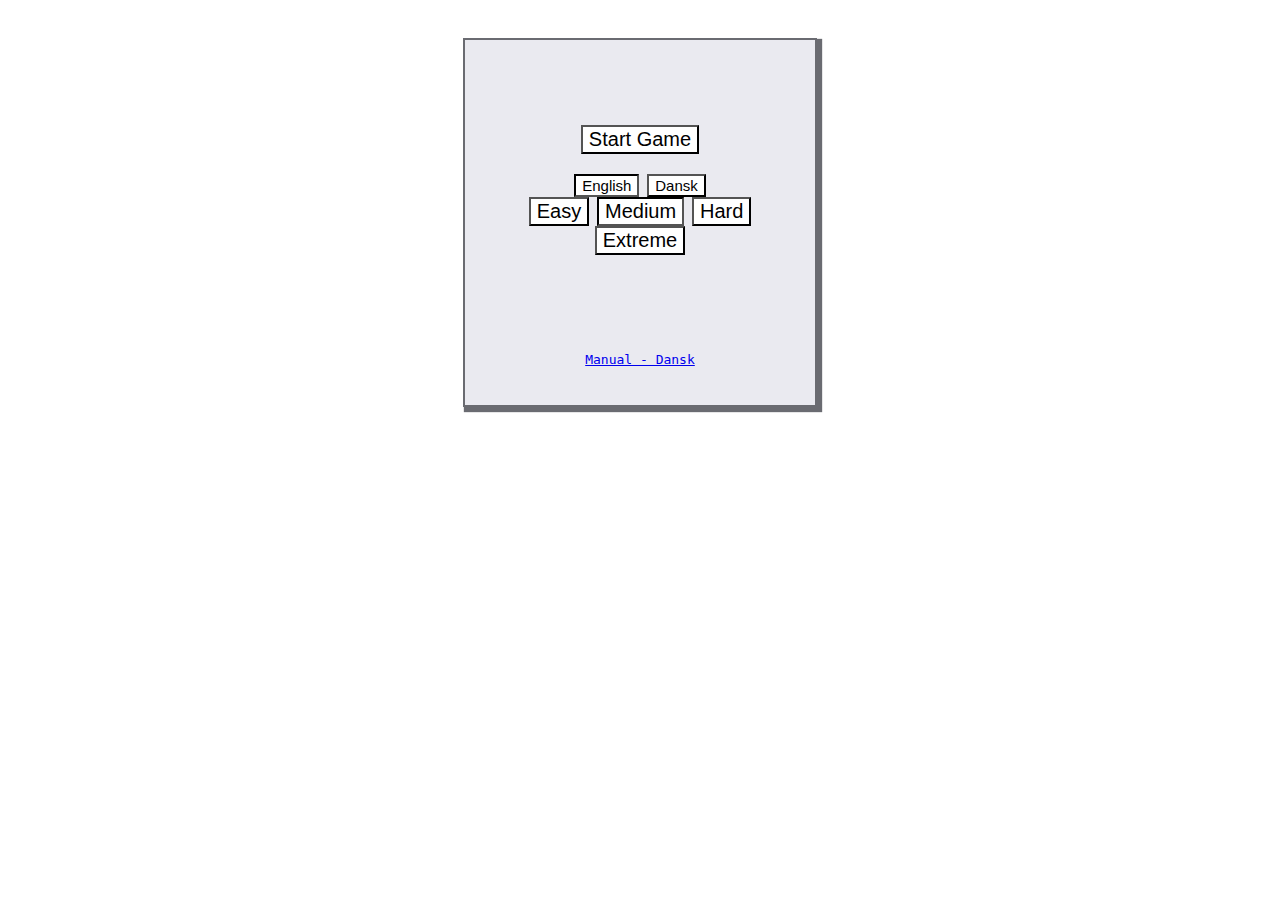
<file: blablabla/index.html>
<html>
<head>
    <meta charset="utf-8"/>
    <script src="main.js"></script>
    <script src="wires.js"></script>
    <script src="button.js"></script>
    <script src="keypad.js"></script>
    <script src="simonsays.js"></script>
    <link rel="stylesheet" href="main.css"/>
    <link rel="stylesheet" href="modules.css"/>
    <title>Bla bla bla..</title>
    </head>
    <body>
        <div id="flash"></div>
        <center>
            <div id="bomb">
                <div id="bombBase">
                    <button id="startGame" onclick="startGame()">Start Game</button>
                    <div id="langs">
                        <button id="pickEnglish" onclick="pickLang('eng')" style="border-style:inset">English</button>
                        <button id="pickDanish" onclick="pickLang('dk')">Dansk</button>
                    </div>
                    <div id="diff">
                        <button id="pickEasy" onclick="pickDiff('easy')">Easy</button>
                        <button id="pickMedium" onclick="pickDiff('medium')" style="border-style:inset">Medium</button>
                        <button id="pickHard" onclick="pickDiff('hard')">Hard</button>
                        <button id="pickEx" onclick="pickDiff('extreme')">Extreme</button>
                </div>
                <div id="settings">
                    <div>
                        <div id="serialDisplay" class="setting"></div>
                        <br>
                        <div id="dateDisplay" class="setting"></div>
                    </div>
                    <div>
                        <div id="strikeDisplay" class="setting"></div>
                        <br>
                        <div id="timerDisplay" class="setting"></div>
                    </div>
                    <div>
                        <div id="batteryDisplay" class="setting"></div>
                    </div>
                        <button id="abortMis" onclick="resetGame('no')">Abort mission</button>
                </div>
            </div>
            <div id="manual">
                <a href="manual(dk).pdf"><p>Manual - Dansk</p></a>
            </div>
        </center>
    </body>
</html>
</file>
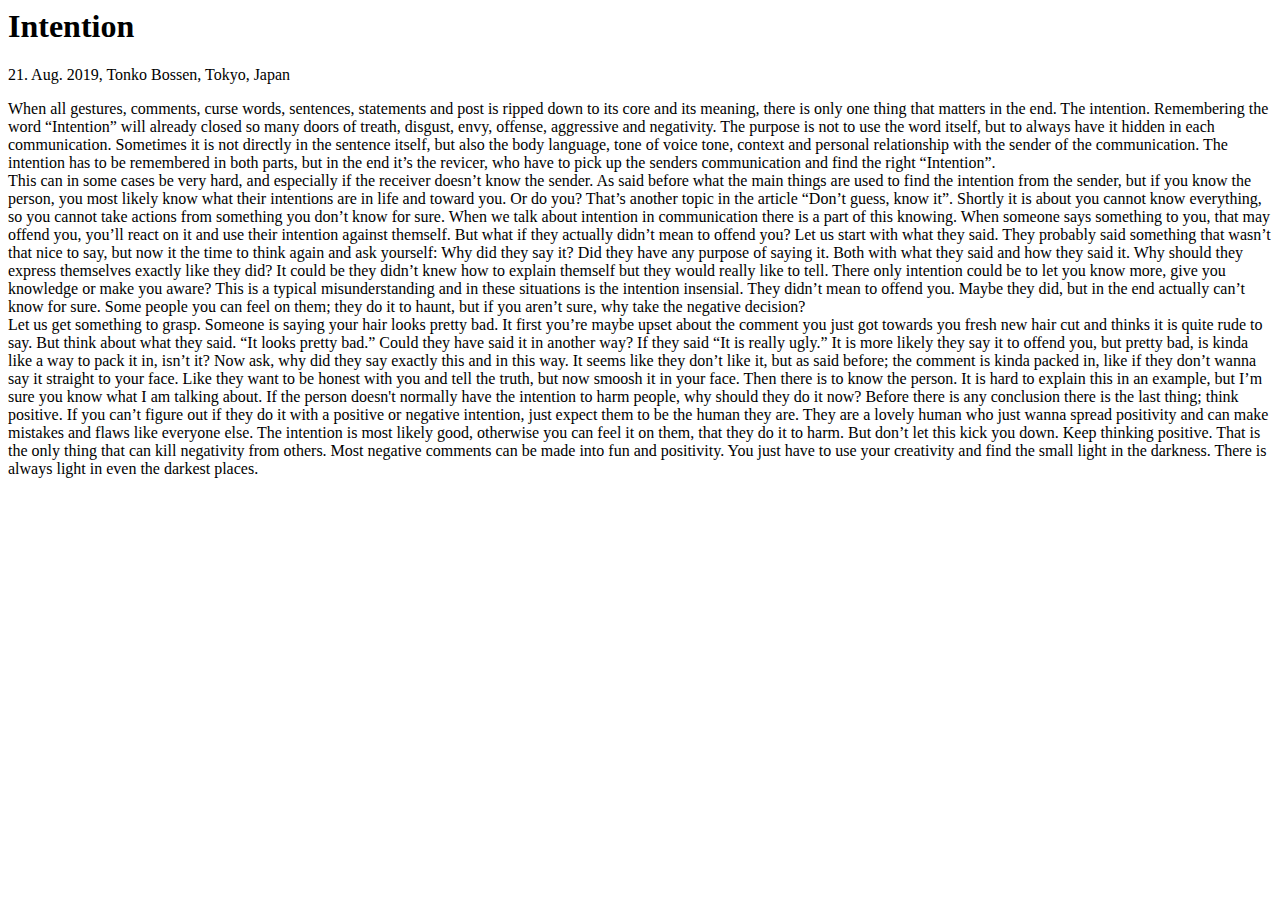
<file: intention.html>
<html>
<head>
</head>
<body>
  <h1>Intention</h1>
  <span>21. Aug. 2019, Tonko Bossen, Tokyo, Japan</span>
<p>
  When all gestures, comments, curse words, sentences, statements and post is ripped down to its core and its meaning, there is only one thing that matters in the end. The intention. Remembering the word “Intention” will already closed so many doors of treath, disgust, envy, offense, aggressive and negativity. The purpose is not to use the word itself, but to always have it hidden in each communication. Sometimes it is not directly in the sentence itself, but also the body language, tone of voice tone, context and personal relationship with the sender of the communication. The intention has to be remembered in both parts, but in the end it’s the revicer, who have to pick up the senders communication and find the right “Intention”.
  <br>
  This can in some cases be very hard, and especially if the receiver doesn’t know the sender. As said before what the main things are used to find the intention from the sender, but if you know the person, you most likely know what their intentions are in life and toward you. Or do you? That’s another topic in the article “Don’t guess, know it”. Shortly it is about you cannot know everything, so you cannot take actions from something you don’t know for sure. When we talk about intention in communication there is a part of this knowing. When someone says something to you, that may offend you, you’ll react on it and use their intention against themself. But what if they actually didn’t mean to offend you? Let us start with what they said. They probably said something that wasn’t that nice to say, but now it the time to think again and ask yourself: Why did they say it? Did they have any purpose of saying it. Both with what they said and how they said it. Why should they express themselves exactly like they did? It could be they didn’t knew how to explain themself but they would really like to tell. There only intention could be to let you know more, give you knowledge or make you aware? This is a typical misunderstanding and in these situations is the intention insensial. They didn’t mean to offend you. Maybe they did, but in the end actually can’t know for sure. Some people you can feel on them; they do it to haunt, but if you aren’t sure, why take the negative decision? 
  <br>
  Let us get something to grasp. Someone is saying your hair looks pretty bad. It first you’re maybe upset about the comment you just got towards you fresh new hair cut and thinks it is quite rude to say. But think about what they said. “It looks pretty bad.” Could they have said it in another way? If they said “It is really ugly.” It is more likely they say it to offend you, but pretty bad, is kinda like a way to pack it in, isn’t it? Now ask, why did they say exactly this and in this way. It seems like they don’t like it, but as said before; the comment is kinda packed in, like if they don’t wanna say it straight to your face. Like they want to be honest with you and tell the truth, but now smoosh it in your face. Then there is to know the person. It is hard to explain this in an example, but I’m sure you know what I am talking about. If the person doesn't normally have the intention to harm people, why should they do it now? Before there is any conclusion there is the last thing; think positive. If you can’t figure out if they do it with a positive or negative intention, just expect them to be the human they are. They are a lovely human who just wanna spread positivity and can make mistakes and flaws like everyone else. The intention is most likely good, otherwise you can feel it on them, that they do it to harm. But don’t let this kick you down. Keep thinking positive. That is the only thing that can kill negativity from others. Most negative comments can be made into fun and positivity. You just have to use your creativity and find the small light in the darkness. There is always light in even the darkest places. 
</p>
</body>
</html>
</file>
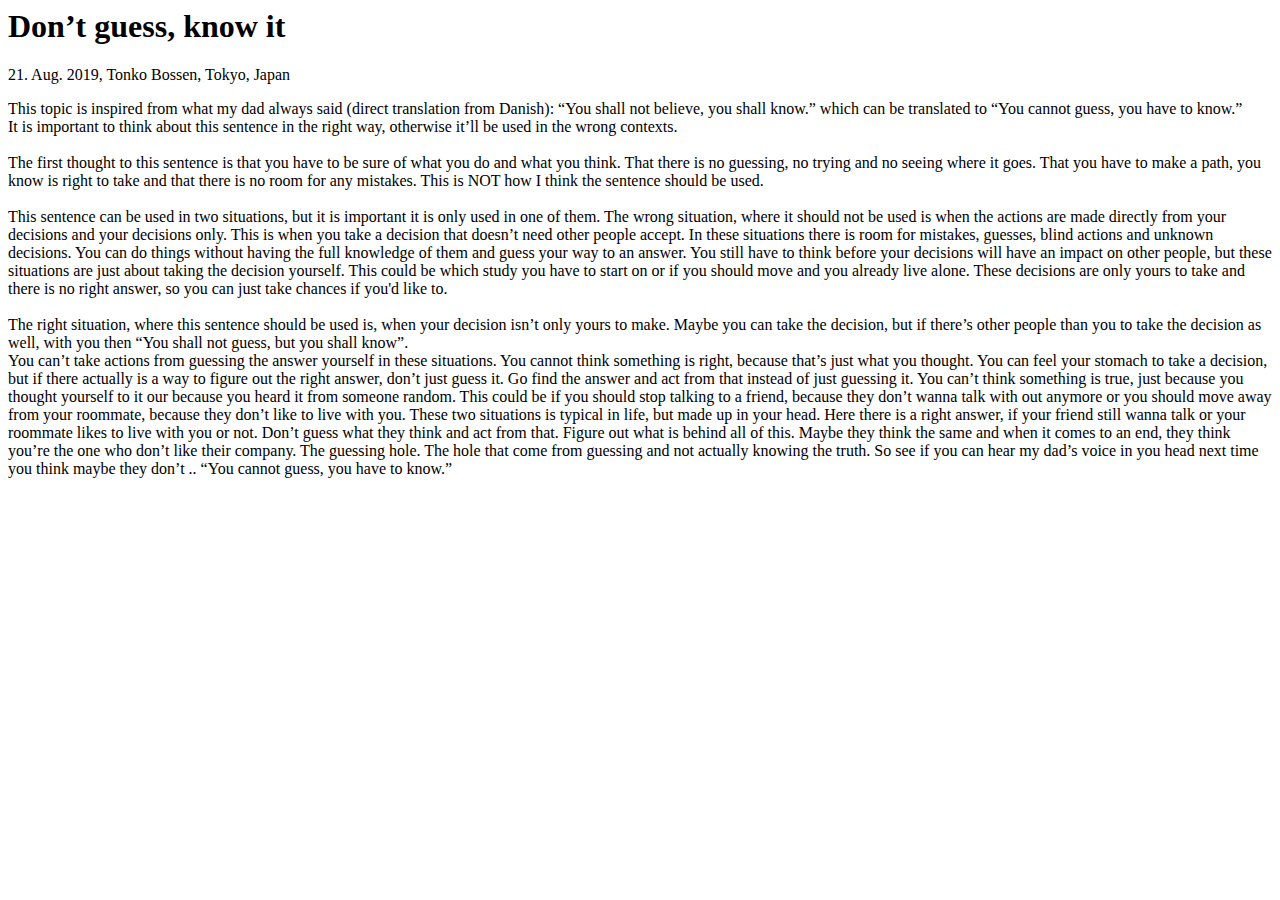
<file: knowIt.html>
<html>
<head>
</head>
<body>
  <h1>Don’t guess, know it</h1>
  <span>21. Aug. 2019, Tonko Bossen, Tokyo, Japan</span>
<p>
This topic is inspired from what my dad always said (direct translation from Danish): “You shall not believe, you shall know.” which can be translated to “You cannot guess, you have to know.”
<br>
It is important to think about this sentence in the right way, otherwise it’ll be used in the wrong contexts.
<br><br>
The first thought to this sentence is that you have to be sure of what you do and what you think. That there is no guessing, no trying and no seeing where it goes. That you have to make a path, you know is right to take and that there is no room for any mistakes. This is NOT how I think the sentence should be used.
<br><br>
This sentence can be used in two situations, but it is important it is only used in one of them. The wrong situation, where it should not be used is when the actions are made directly from your decisions and your decisions only. This is when you take a decision that doesn’t need other people accept. In these situations there is room for mistakes, guesses, blind actions and unknown decisions. You can do things without having the full knowledge of them and guess your way to an answer. You still have to think before your decisions will have an impact on other people, but these situations are just about taking the decision yourself. This could be which study you have to start on or if you should move and you already live alone. These decisions are only yours to take and there is no right answer, so you can just take chances if you'd like to.
<br><br>
The right situation, where this sentence should be used is, when your decision isn’t only yours to make. Maybe you can take the decision, but if there’s other people than you to take the decision as well, with you then “You shall not guess, but you shall know”.
<br>
You can’t take actions from guessing the answer yourself in these situations. You cannot think something is right, because that’s just what you thought. You can feel your stomach to take a decision, but if there actually is a way to figure out the right answer, don’t just guess it. Go find the answer and act from that instead of just guessing it. You can’t think something is true, just because you thought yourself to it our because you heard it from someone random. This could be if you should stop talking to a friend, because they don’t wanna talk with out anymore or you should move away from your roommate, because they don’t like to live with you. These two situations is typical in life, but made up in your head. Here there is a right answer, if your friend still wanna talk or your roommate likes to live with you or not. Don’t guess what they think and act from that. Figure out what is behind all of this. Maybe they think the same and when it comes to an end, they think you’re the one who don’t like their company. The guessing hole. The hole that come from guessing and not actually knowing the truth. So see if you can hear my dad’s voice in you head next time you think maybe they don’t .. “You cannot guess, you have to know.”
</p>
</body>
</html>
</file>
<file: blablabla/main.css>
body {
  -webkit-touch-callout: none; /* iOS Safari */
    -webkit-user-select: none; /* Safari */
     -khtml-user-select: none; /* Konqueror HTML */
       -moz-user-select: none; /* Firefox */
        -ms-user-select: none; /* Internet Explorer/Edge */
            user-select: none; /* Non-prefixed version, currently
                                  supported by Chrome and Opera */
}

button {
    background-color: #ffffff;
    font-size: 20px;
}

button:hover {
    cursor: pointer;
}

#flash {
    width: 0%;
    height: 0%;
    margin: -5%;
    position: fixed;
    background-color: black;
    opacity: 0;
}

#bomb {
    width: 300px;
    min-width: 300px; max-width: 1000px;
    margin-top: 3%;
    background-color: #eaeaf0;
    padding: 25px;
    border: 2px solid #6a6b71;
    font-family: monospace;
    box-shadow: 3px 3px 1px 2px #6a6b71;
}

#bombBase {
    padding-bottom: 20px;
}

#startGame {
    margin-top: 20%;
}

#langs button {
    font-size: 15px;
    margin-top: 20px;
}


#settings{
    border: 1px solid #bcbcbe;
    opacity: 0;
    background-color: #eaeaf0;
}

#settings div {
    display: inline-block;
}

.setting {
    float: left;
    background-color: #061905; color: #2adb00;
    font-size: 14px;
    border: 1px solid #313131; margin: 1px;
    padding-top: 5px;
    text-shadow: 0px 1px 5px #2adb00;
}

.setting:hover {
    cursor: context-menu;
}

#serialDisplay, #dateDisplay {
    width: 100px; height: 22px;
}

#strikeDisplay, #timerDisplay {
    width: 70px; height: 22px;
}

.strikeDisp {
    width: 19px; height: 19px;
    margin: -2px 2.5px 0px 2.5px;
    background-color: #ba0000;
    opacity: 0.5;
    display: inline-block;
    border-radius: 40%;
    box-shadow: 0px 0px 10px 1px #ba0000;
}

.strikeDispAct {
    opacity: 1;
    background-color: #ff2323;
    box-shadow: 0px 0px 10px 4px #ff2323;
}

#batteryDisplay {
    background-color: #a5a5a5;
    padding: 0px 5px 0px 5px;
}

.battery {
    width: 30px; height: 55px;
    display: inline-block;
    margin: 5px 3px 0px 3px;
    box-shadow: 2px 0px 3px 0px #080808;
}

.AABattery {
    width: 25px; 
}

.DBattery {
    width: 35px; 
}

.batteryTip {
    background-color: #5c5c5c;
    width: 25%; height: 3px;
    margin-top: -3px; margin-left: 1px;
}

.batteryTop {
    background-color: #391b05;
    width: 100%; height: 15px;
}

.batteryMidt {
    background-color: #5c5c5c;
    width: 100%; height: 5px;
}

.batteryEnd {
    background-color: #080808;
    width: 100%; height: 35px;
}


#abortMis {
    background-color: #e51414;
    color: #eaeaea; float: right;
    border: 4px solid #8e8e8e;
    border-radius: 20%;
    font-size: 15px;
}

#abortMis:hover {
    text-shadow: 1px 0px 3px;
}
</file>
<file: blablabla/modules.css>
.module {
    background-color: #8e8e8e; 
    width: 100; height: 130px;
    margin: 5px; padding: 10px;
    border: 2px solid #575757;
    display: inline-block;
    vertical-align: top;
    box-shadow: 1px 2px 0px 0px #575757;
}

.moduleLight {
    width: 20px; height: 20px;
    background-color: #006c00;
    margin: 5px;
    display: inline-block;
    border-radius: 40%;
    box-shadow: 1px 1.5px 5px 0px;
}

.moduleLightAct {
    background-color: #4bf24b;
    box-shadow: 0px 0px 10px 4px #4bf24b;
}

.wireMod, .buttonMod, .simonMod {
    margin-top: 8px;
}

.wireMod {
    background-color: #b7b7b7;
    box-shadow: -1px -1px 1px 2px;
}

.wire {
    width: 101%; height: 3px;
    margin: 4px 0px 4px -1px;
    border: none;
    box-shadow: 0px 1px 1px 0.5px;
}

.cuttedWire {
    opacity: 0.3;
}


.buttonMod {
    display: inline-block;
}

.button {
    width: 70px; height: 70px;
    margin: 0px 5px 0px 0px;
    border-radius: 100%;
    float: left;
    font-size: 12px;
}

.strip {
    width: 20px; height: 70px;
    background-color: lightgrey;
    border: 1px solid darkgrey;
    float: right;
    box-shadow: -1px -1px 1px 1px;
}

.keypadDiv {
    display: inline-block;
    margin: 2px;
}

.keypadBut {
    width: 40px; height: 40px;
}

.keypadLight {
    width: 20px; height: 5px;
    background-color: green;
    box-shadow: 1px 1.5px 5px 0px;
}

.keypadLightAct {
    background-color: #4bf24b;
    box-shadow: 0px 0px 10px 2px #4bf24b;
}


.simonBut {
    width: 45px; height: 45px;
}
</file>
